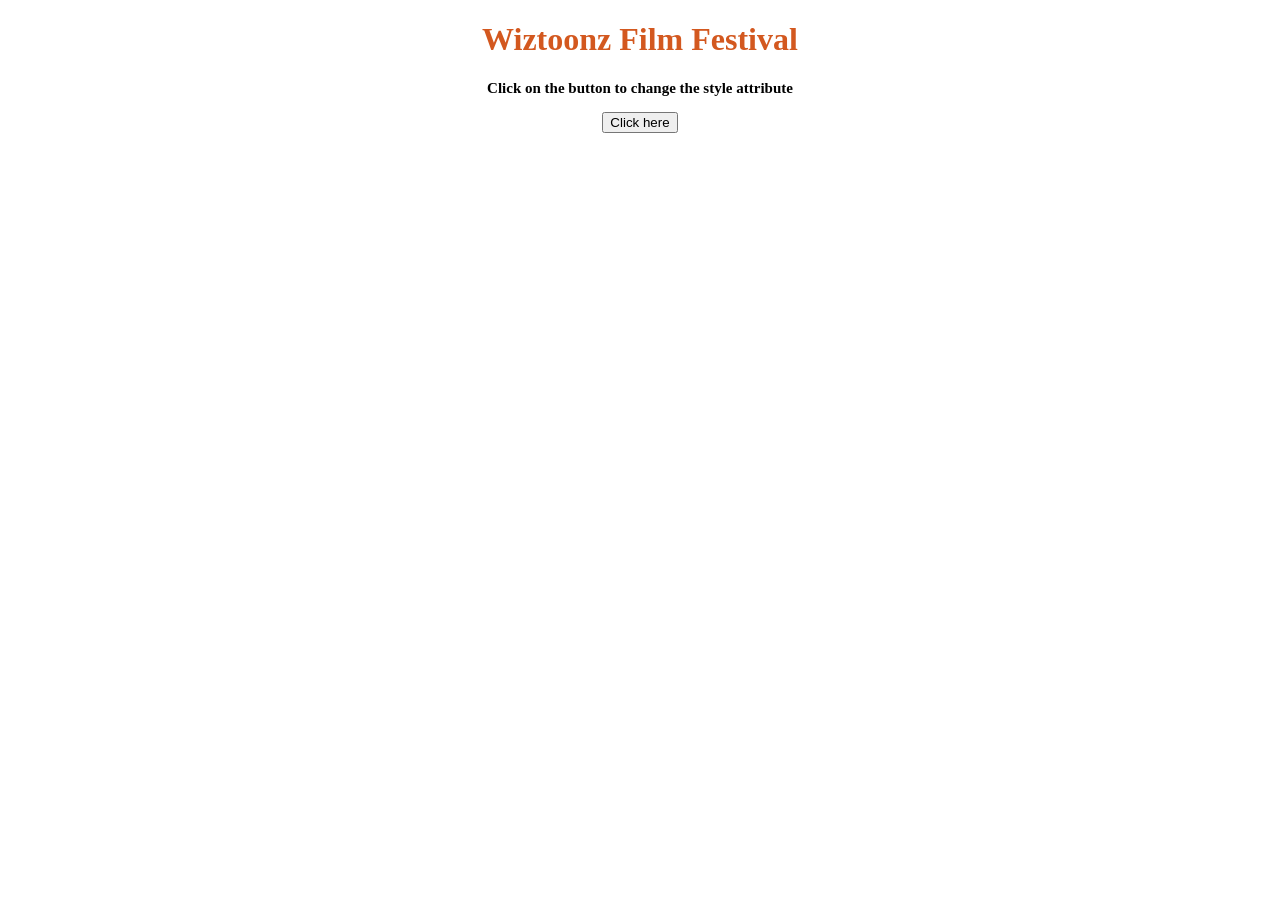
<file: game/index.html>
<!DOCTYPE html>
<!--modifyingElementStyle-->
<html>
  <head>
    <title>
      change style attribute of an element dynamically using JavaScript
    </title>
  </head>

  <body style="text-align: center" id="body">
    <h1 id="h1" style="color: rgb(211, 88, 31)">Wiztoonz Film Festival</h1>

    <p id="UP" style="font-size: 15px; font-weight: bold"></p>

    <button onclick="Run()">Click here</button>

    <p id="DOWN" style="font-size: 23px; font-weight: bold; color: green">       </p>

    <script>
      var el_up = document.getElementById("UP");
      var el_down = document.getElementById("DOWN");
      var heading = document.getElementById("h1");
      el_up.innerHTML =
        "Click on the button to " + "change the style attribute";

      function Run() {
        heading.style["background-color"] = "red";
        heading.style["color"] = "white";
        el_down.innerHTML = "Style Attribute has Changed";
        
      }
    </script>
  </body>
</html>
</file>
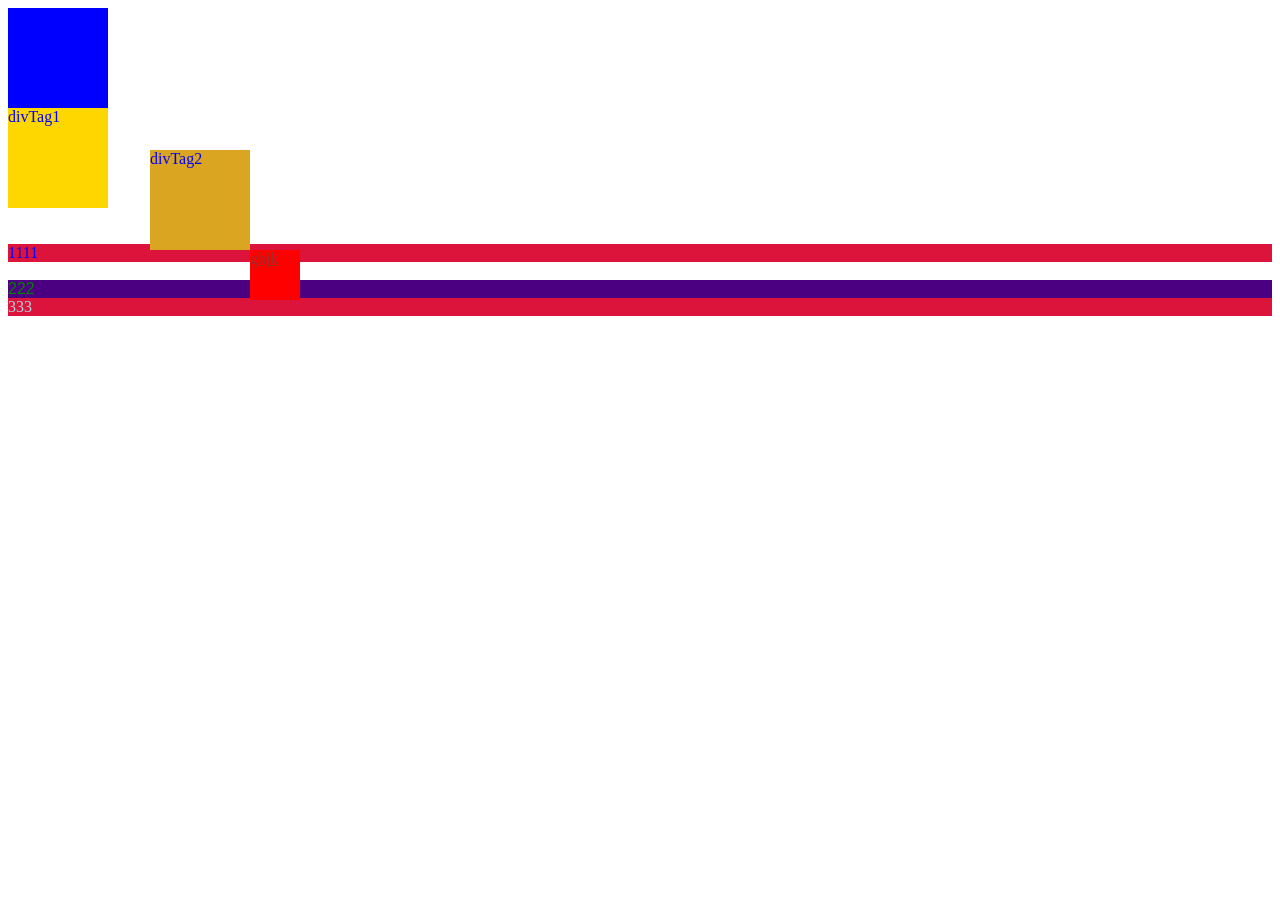
<file: div.html>
<html>

<head><title>div tag</title></head>

<body link="brown" vlink="black" alink="green">
    <div style="position: relative;left: 00px;top: 00px;width: 100px;height: 100px;background-color: blue;">divTag</div>
    
    <div style="position: relative;left: 00px;top:00px;width: 100px;height: 100px;background-color: gold;">divTag1</div>
    <div style="position: absolute;left: 150px;top: 150px;width: 100px;height: 100px;background-color: goldenrod;">divTag2</div>
    <div style="position: fixed;left: 250px;top: 250px;width: 50px;height: 50px;background-color: red;"><a href="#">ghjk</a></div>

</body><br><br>

<head>
<style>
 div{
     color: blue;
     background-color: crimson;
 }
 div.alpha{
     color: green;
     background-color: indigo;
     font-family: 'Lucida Sans', 'Lucida Sans Regular', 'Lucida Grande', 'Lucida Sans Unicode', Geneva, Verdana, sans-serif;
     font-size: medium;
 }
 #beta{
  color: lightblue;
 }
</style>

</head>
<body>
    <div>1111</div><br> <!--dot for class and hash for id-->
    <div class="Alpha">222</div>
    <div id="beta">333</div>
</body>

</html>
</file>
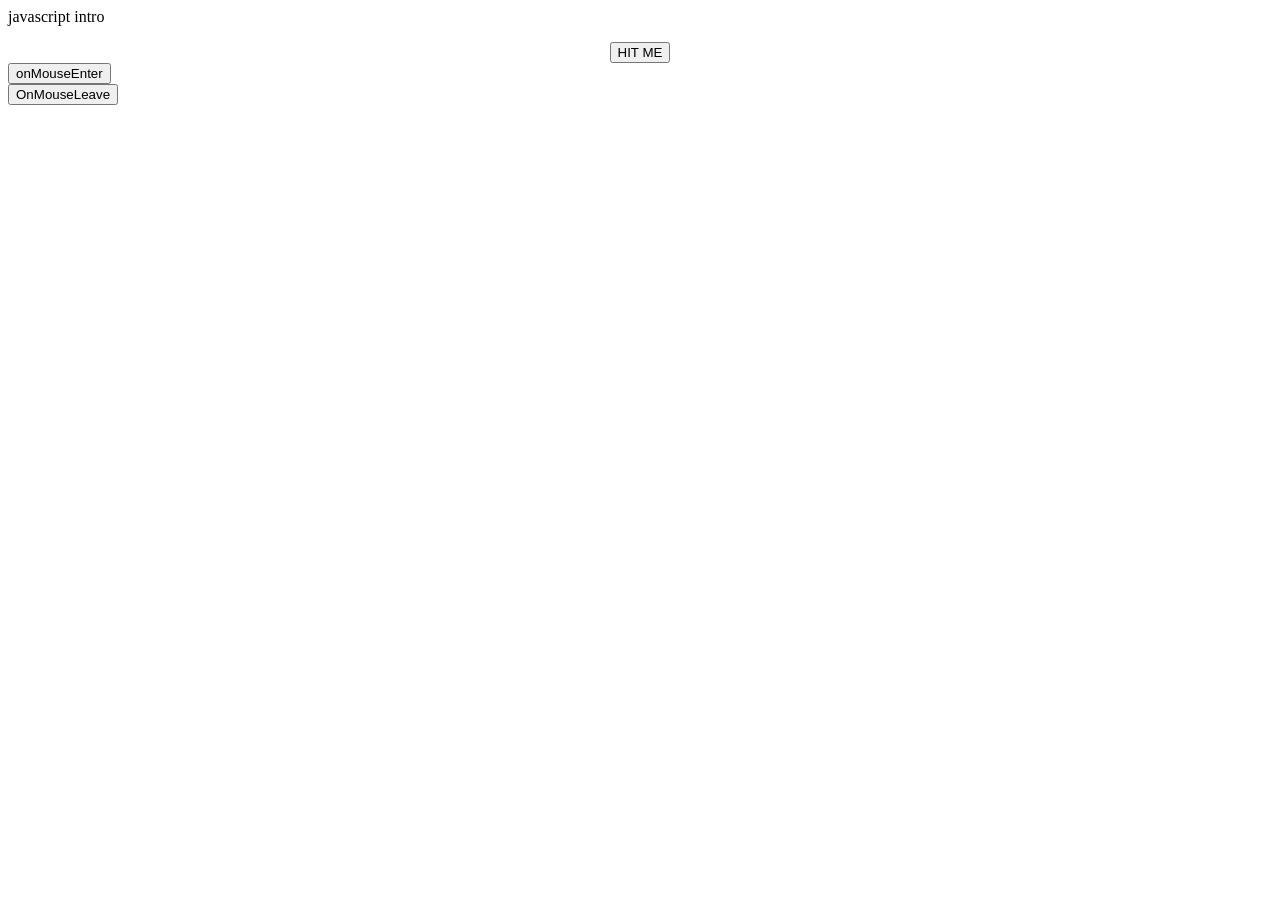
<file: jsintro.html>
<html>
  <head>
    <script type="text/javascript">
        function sayHello(){
            alert("hello there");
        }
        function sayHi(){
            alert("say Hi");
        }
        function sayGreet(){
            alert("MouseEnter");
        }
        function sayBye(){
            alert("MouseLeave");
            }
    </script>
  </head>
<body onload="sayHello()">
    <p>javascript intro</p>
    <center>
        <button name="btn1" onclick="sayHi()">HIT ME</button><br>
    </center>
      <button name="btn1" onmouseenter="sayGreet()">onMouseEnter</button><br>
    <button name="btn1" onmouseleave="sayBye()">OnMouseLeave</button>
</body>
</html>
</file>
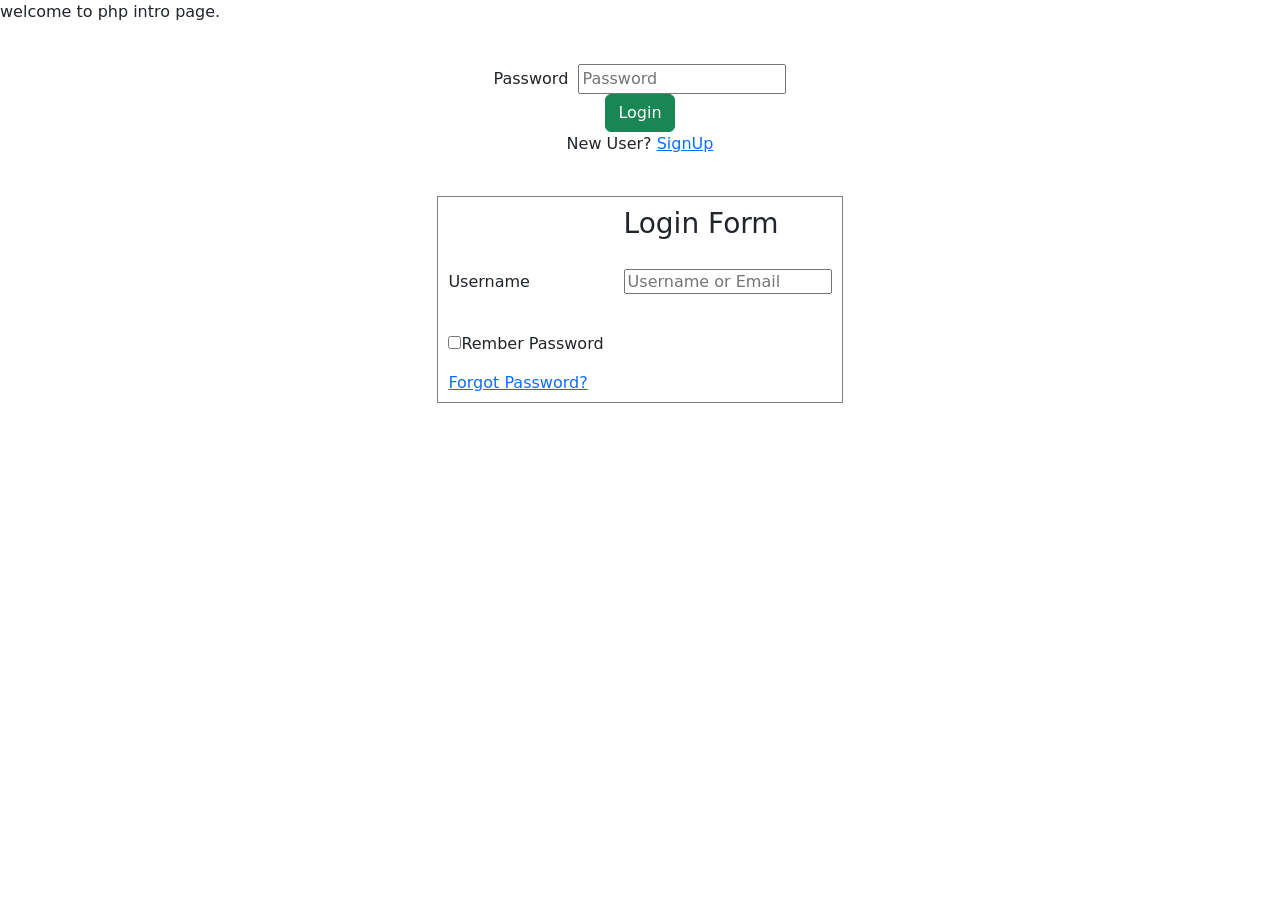
<file: phpintro.html>
<html>

<head>
    <title> php intro page</title>
    <link href="https://cdn.jsdelivr.net/npm/bootstrap@5.1.3/dist/css/bootstrap.min.css" rel="stylesheet"
        integrity="sha384-1BmE4kWBq78iYhFldvKuhfTAU6auU8tT94WrHftjDbrCEXSU1oBoqyl2QvZ6jIW3" crossorigin="anonymous">
    <script src="https://cdn.jsdelivr.net/npm/bootstrap@5.1.3/dist/js/bootstrap.bundle.min.js"
        integrity="sha384-ka7Sk0Gln4gmtz2MlQnikT1wXgYsOg+OMhuP+IlRH9sENBO0LRn5q+8nbTov4+1p"
        crossorigin="anonymous"></script>
</head>

<body>
    welcome to php intro page.
            <center>
            <form action="#" method="post"></form>
            <table cellpadding="10" border="1px">
                <tr>
                    <td></td>
                    <td colspan="2">
                        <h3>Login Form</h3>
                    </td>
                </tr>

                <tr>
                    <td> <label for="uname">Username</label></td>
                    <td><input type="email" placeholder="Username or Email" name="textMail" required /></td>
                </tr>
                <tr>
                    <td>
                   <tr> <br><label for="Password">Password</label> </tr>
                  <tr> &nbsp;<input type="password" placeholder="Password" name="password" required/><br></tr>
             </td>
                </tr>
                <tr>
                    <td><input type="checkbox" name="remember_password" value="1">Rember Password </input> <br>
                </tr>
                <td> <a href="passRecoveryPage.html">Forgot Password?</a><br></td>
                </tr>


                <button type="button" class="btn btn-success">Login</button>
                <!-- <button type="button" class="btn btn-Reset">Reset</button>
           -->
                <p>New User? <a href="signup_page.html">SignUp</a></p>
                <br>
            </table>

    </form>
    </center>
</body>

</html>
</file>
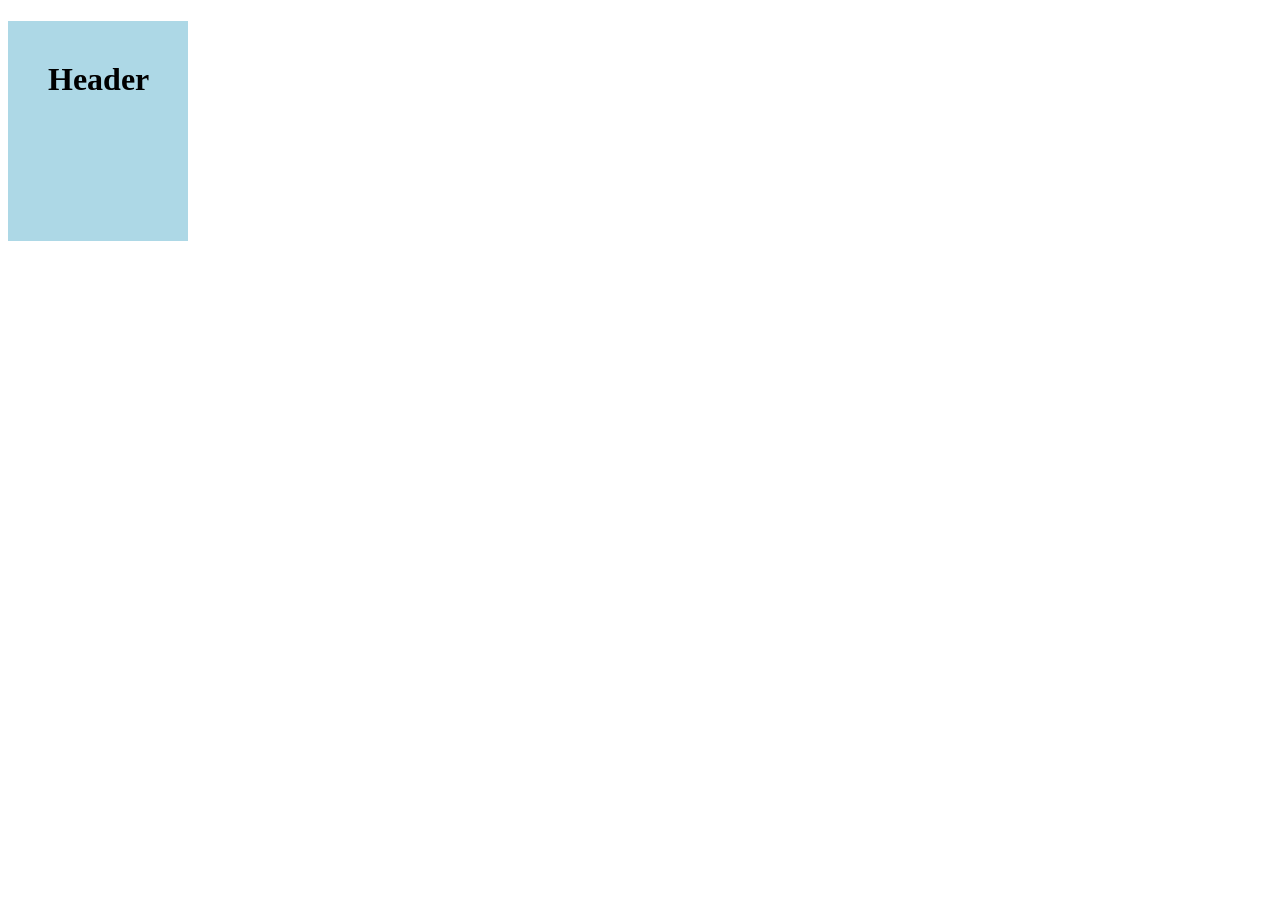
<file: pratice.html>
<!DOCTYPE html>
<html>
    <head>
        <style>
            #myHeader{
                background-color: lightblue;
                color: black;
                padding: 40px;
                text-align: center;
                height: 140px;
                width: 100px;
            }
        </style>
    </head>
    <body>
        <h1 id="myHeader">Header</h1>
    </body>
</html>
</file>
